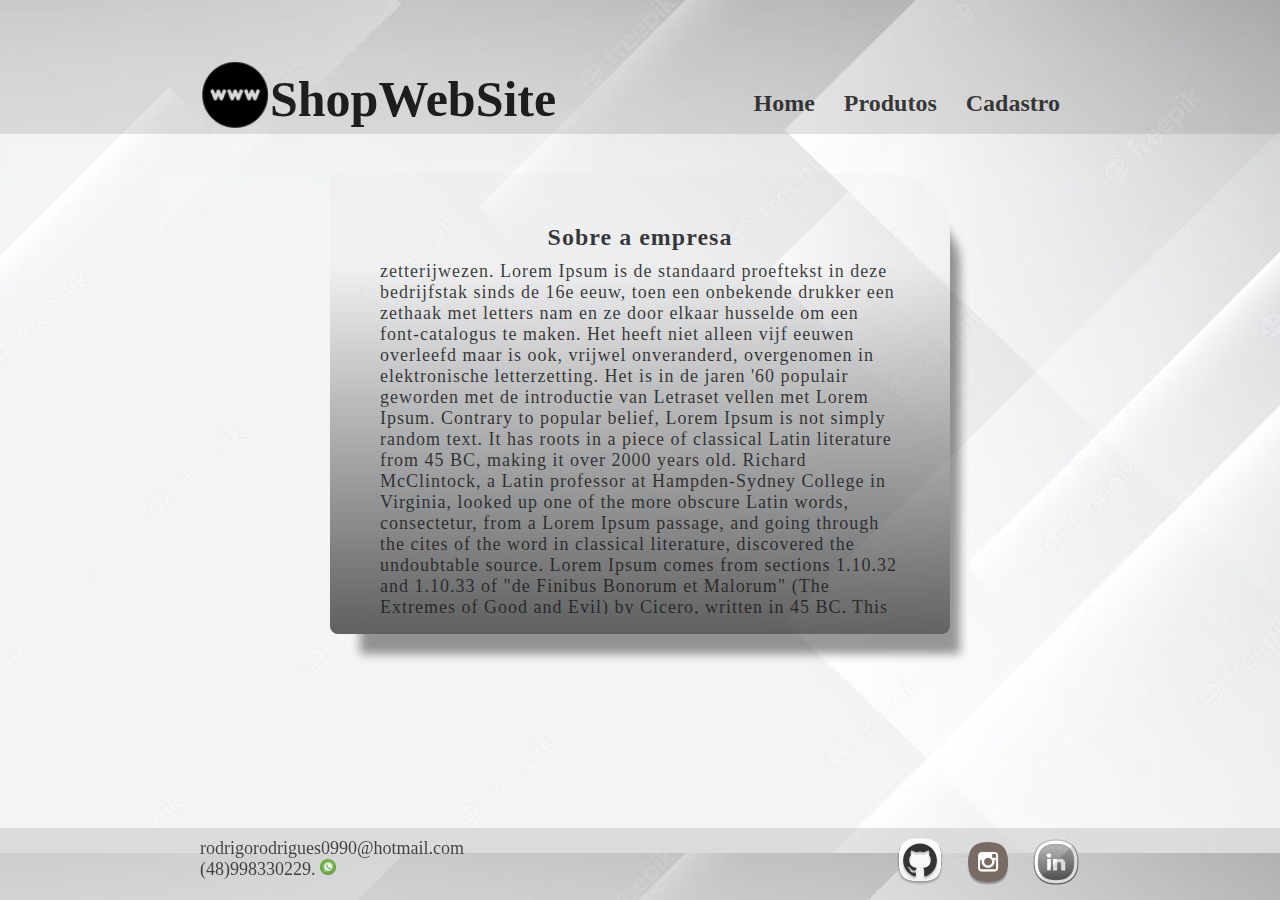
<file: index.html>
<!DOCTYPE html>
<html lang="pt-br">

<head>
    <meta charset="UTF-8">
    <meta http-equiv="X-UA-Compatible" content="IE=edge">
    <meta name="viewport" content="width=device-width, initial-scale=1.0">
    <link rel="stylesheet" href="css/styles.css">
    <title>ShopWebSite</title>
    <!--titulo da aba-->

    <!--imagem favicon-->
    <link rel="shortcut icon" href="img/icon.png">


</head>

<body>

    <!--cabeçalho-->
    <header>
        <div class="center">

            <!--logo-->
            <div class="logo">
                <a href="index.html">
                    <img src="img/icon.png" width="70px" height="70px" alt="logo">
                </a>
            </div>

            <!--titulo-->
            <div class="titulo">ShopWebSite</div>

            <!--menu-->
            <div class="menu">
                <a href="index.html">Home</a>
                <a href="produtos.html">Produtos</a>
                <a href="form.html">Cadastro</a>
            </div>
        </div>
    </header>


    <!--conteúdo principal-->
    <section class="info">

        <div class="card">

            <h2>Sobre a empresa</h2>

            <p class="texto">zetterijwezen. Lorem Ipsum is de standaard proeftekst in deze bedrijfstak sinds de 16e
                eeuw, toen een onbekende drukker een zethaak met letters nam en ze door elkaar husselde om een
                font-catalogus te maken. Het heeft niet alleen vijf eeuwen
                overleefd maar is ook, vrijwel onveranderd, overgenomen in elektronische letterzetting. Het is in de
                jaren '60 populair geworden met de introductie van Letraset vellen met Lorem Ipsum.
                Contrary to popular belief, Lorem Ipsum is not simply random text. It has roots in a piece of classical Latin literature from 45 BC, 
                making it over 2000 years old. Richard McClintock, a Latin professor at Hampden-Sydney College in Virginia, looked up one of the more obscure Latin words, consectetur, 
                from a Lorem Ipsum passage, and going through the cites of the word in classical literature, discovered the undoubtable source.
                Lorem Ipsum comes from sections 1.10.32 and 1.10.33 of "de Finibus Bonorum et Malorum" (The Extremes of Good and Evil) by Cicero, written in 45 BC.
                This book is a treatise on the theory of ethics, very popular during the Renaissance.
                The first line of Lorem Ipsum, "Lorem ipsum dolor sit amet..", comes from a line in section 1.10.32.
                The standard chunk of Lorem Ipsum used since the 1500s is reproduced below for those interested. Sections 1.10.32 and 1.10.33 from "de Finibus Bonorum et Malorum" by Cicero are also reproduced in their exact original form, accompanied by English versions from the 1914 translation by H. Rackham.
            </p>

        </div>


    </section>
    <!--fim do conteudo-->

    <!--rodapé-->
    <footer>
        <div class="email">
            <a href="mailto:rodrigorodrigues0990@hotmail.com">rodrigorodrigues0990@hotmail.com</a> <br>
            <a href="https://wa.me/5548998330229" target="blank">(48)998330229.
            <img src="img/whatsapp-icon.png" alt="whatsapp-icon">
        </div>

        <div class="divIcons">
            <div class="contatoIcon">
                <a href="https://github.com/RodriGo-0990" target="blank"> 
                <img src="img/github-icon.png" alt="github-icon" title="Github"></a>
            </div>

            <div class="contatoIcon">
                <a href="https://www.instagram.com/rodrigo_rodrigues0990/" target="blank"> 
                <img src="img/Instagram-icon.png" alt="instagram-icon" title="Instagram"></a>
            </div>
            
            <div class="contatoIcon">
                <a href="https://www.linkedin.com/in/rodrigo-rodrigues-7478491b3/" target="blank"> 
                <img src="img/Linkedin-icon.png" alt="linkedin-icon" title="Linkedin"></a>
            </div>
        </div>
    </footer>
    <!--rodapé-->

</body>

</html>
</file>
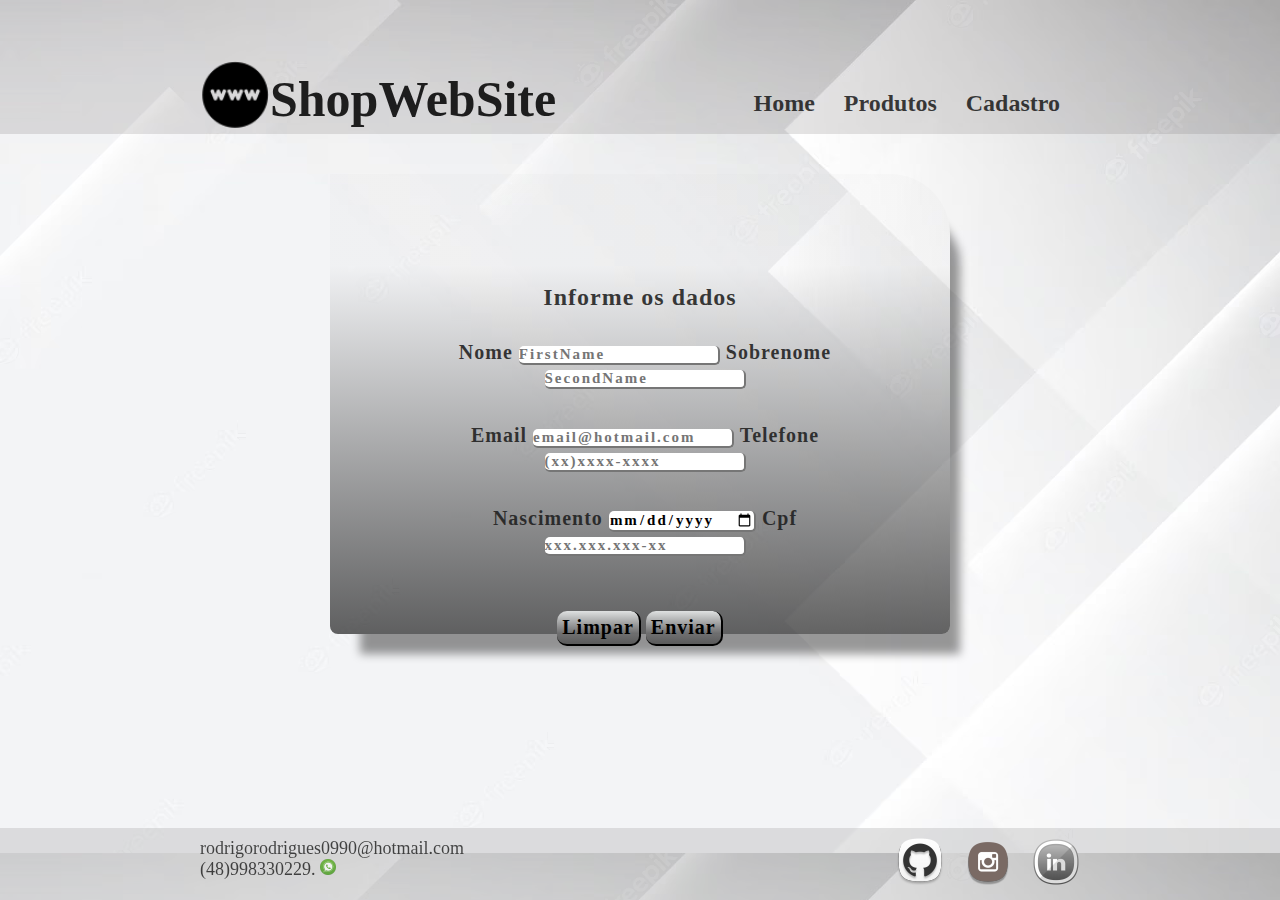
<file: form.html>
<!DOCTYPE html>
<html lang="pt-br">

<head>
    <meta charset="UTF-8">
    <meta http-equiv="X-UA-Compatible" content="IE=edge">
    <meta name="viewport" content="width=device-width, initial-scale=1.0">
    <link rel="stylesheet" href="css/styles.css">
    <link rel="stylesheet" href="css/styleForm.css">
    <title>ShopWebSite</title>
    <!--titulo da aba-->

    <!--imagem favicon-->
    <link rel="shortcut icon" href="img/icon.png">
</head>

<body>
    <!--cabeçalho-->
    <header>
        <div class="center">

            <!--logo-->
            <div class="logo">
                <a href="index.html">
                    <img src="img/icon.png" width="70px" height="70px" alt="logo">
                </a>
            </div>

            <!--titulo-->
            <div class="titulo">ShopWebSite</div>

            <!--menu-->
            <div class="menu">
                <a href="index.html">Home</a>
                <a href="produtos.html">Produtos</a>
                <a href="#">Cadastro</a>
            </div>
        </div>
    </header>


    <!--conteúdo principal-->
    <section class="info">

        <div class="card">
            <form class="form" onsubmit=enviar()>

                <h2>Informe os dados</h2>

                <div class="dados">
                    <label>Nome</label>
                    <input id ="nome" class="input" type="text" name="Nome" placeholder="FirstName" required />

                    <label>Sobrenome</label>
                    <input id ="sobrenome" class="input" type="text" name="Sobrenome" placeholder="SecondName" required />

                </div>
                <div class="dados">
                    <label>Email</label>
                    <input id ="email" class="input" type="email" name="email" placeholder="email@hotmail.com" required />

                    <label>Telefone</label>
                    <input id ="fone" class="input" type="phone" name="telefone" placeholder="(xx)xxxx-xxxx" required />
                </div>
                <div class="dados">
                    <label>Nascimento</label>
                    <input id ="data" class="input" type="date" name="data" required />

                    <label>Cpf</label>
                    <input id ="cpf" class="input" type="text" name="cpf" placeholder="xxx.xxx.xxx-xx" required />
                </div>
                <div class="buttons">
                    <button id="buttons-clear" class="button" type="reset">Limpar</button>

                    <button id="buttons-submit" class="button" type="submit" >Enviar</button>
                </div>
                
                
            </form>


        </div>


    </section>
    <!--fim do conteudo-->

    <!--rodapé-->
    <footer>
        <div class="email">
            <a href="mailto:rodrigorodrigues0990@hotmail.com">rodrigorodrigues0990@hotmail.com</a> <br>
            <a href="https://wa.me/5548998330229" target="blank">(48)998330229.
            <img src="img/whatsapp-icon.png" alt="whatsapp-icon">
        </div>

        <div class="divIcons">
            <div class="contatoIcon">
                <a href="https://github.com/RodriGo-0990" target="blank"> 
                <img src="img/github-icon.png" alt="github-icon" title="Github"></a>
            </div>
            <div class="contatoIcon">
                <a href="https://www.instagram.com/rodrigo_rodrigues0990/" target="blank"> 
                <img src="img/Instagram-icon.png" alt="instagram-icon" title="Instagram"></a>
            </div>
            <div class="contatoIcon">
                <a href="https://www.linkedin.com/in/rodrigo-rodrigues-7478491b3/" target="blank"> 
                <img src="img/Linkedin-icon.png" alt="linkedin-icon" title="Linkedin"></a>
            </div>
        </div>
    </footer>
    <!--rodapé-->

    <script src="js/script.js"></script>
</body>

</html>
</file>
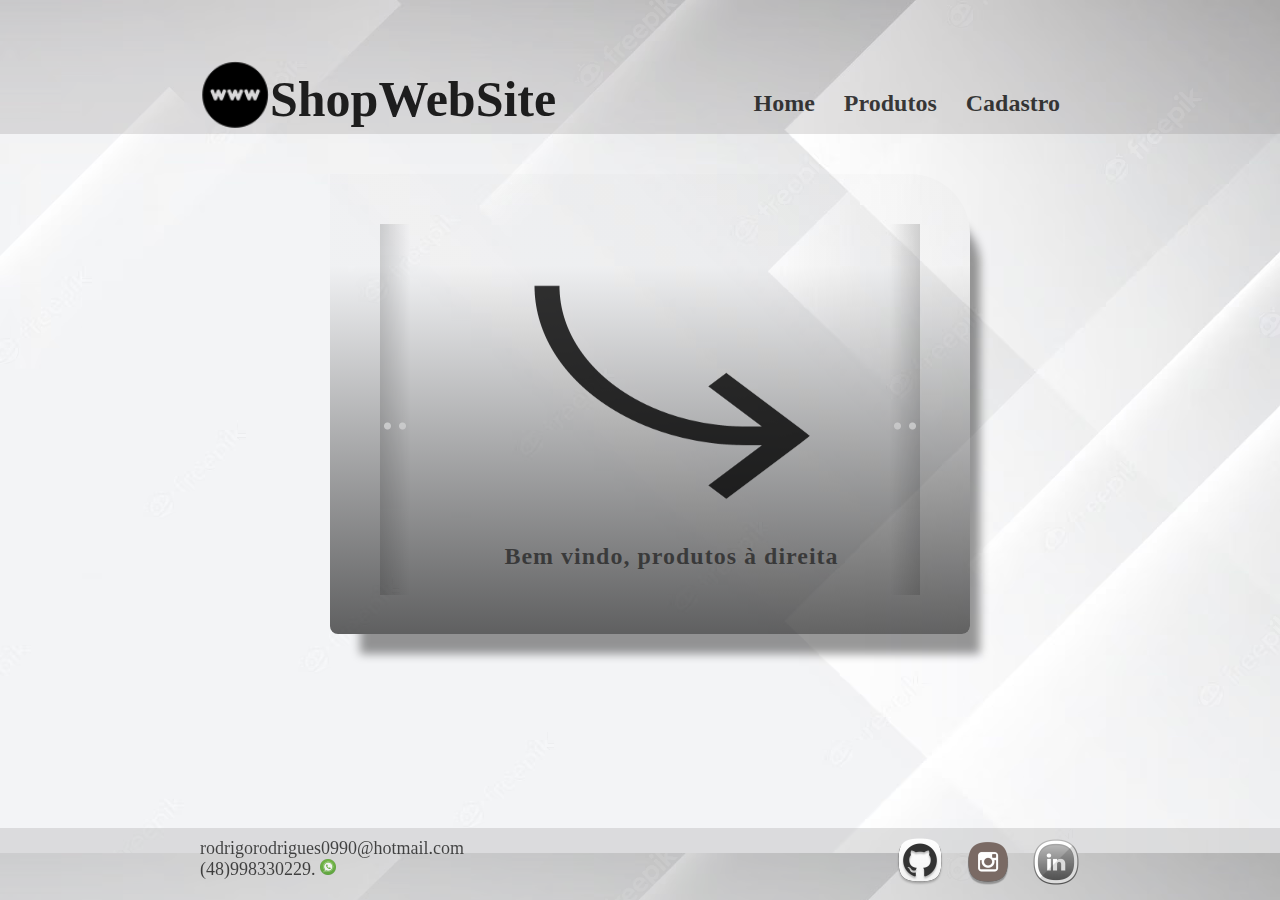
<file: produtos.html>
<!DOCTYPE html>
<html lang="pt-br">

<head>
    <meta charset="UTF-8">
    <meta http-equiv="X-UA-Compatible" content="IE=edge">
    <meta name="viewport" content="width=device-width, initial-scale=1.0">
    <link rel="stylesheet" href="css/styles.css">
    <link rel="stylesheet" href="css/styleProd.css">
    <title>ShopWebSite</title>
    <!--titulo da aba-->

    <!--imagem favicon-->
    <link rel="shortcut icon" href="img/icon.png">

</head>

<body>

    <!--cabeçalho-->
    <header>
        <div class="center">

            <!--logo-->
            <div class="logo">
                <a href="index.html">
                    <img src="img/icon.png" width="70px" height="70px" alt="logo">
                </a>
            </div>

            <!--titulo-->
            <div class="titulo">ShopWebSite</div>

            <!--menu-->
            <div class="menu">
                <a href="index.html">Home</a>
                <a href="#">Produtos</a>
                <a href="form.html">Cadastro</a>
            </div>
        </div>
    </header>


    <!--conteúdo principal-->
    <section class="info">

        <div class="card">
            <div class="conteiner">
                <button class="esquerda" aria-label="Prev" onclick=previous()>..</button>
                <button class="direita" aria-label="next" onclick=next()>..</button>
                <div class="carrossel-wraper">
                    <div class="carrossel">
                        <div class="produto">
                            <img src="img/siga.png" width="400px" height="300px" alt="siga">
                            <h2>Bem vindo, produtos à direita</h2>
                        </div>
                        <div class="produto">
                            <img src="img/notebook.jpg" width="400px" height="300px" alt="notebook">
                            <h2>NoteBooks</h2>
                        </div>
                        <div class="produto">
                            <img src="img/phone.jpg" width="400px" height="300px" alt="phone">
                            <h2>Celular</h2>
                        </div>
                        <div class="produto">
                            <img src="img/games.jpg" width="400px" height="300px" alt="games">
                            <h2>Games</h2>
                        </div>
                        <div class="produto">
                            <img src="img/colecionaveis.jpg" width="400px" height="300px" alt="Colecionáveis">
                            <h2>Colecionáveis</h2>
                        </div>
                        <div class="produto">
                            <img src="img/acessorios.jpg" width="400px" height="300px" alt="acessórios">
                            <h2>Acessórios</h2>
                        </div>
                        <div class="produto">
                            <img src="img/assist.jpg" width="400px" height="300px" alt="Assistencia">
                            <h2>Assistencia Técnica</h2>
                        </div>
                    </div>
                </div>
            </div>
        </div>
    </section>
    <!--fim do conteudo-->

    <!--rodapé-->
    <footer>
        <div class="email">
            <a href="mailto:rodrigorodrigues0990@hotmail.com">rodrigorodrigues0990@hotmail.com</a> <br>
            <a href="https://wa.me/5548998330229" target="blank">(48)998330229.
            <img src="img/whatsapp-icon.png" alt="whatsapp-icon">
        </div>
        
        <div class="divIcons">
            <div class="contatoIcon">
                <a href="https://github.com/RodriGo-0990" target="blank"> 
                <img src="img/github-icon.png" alt="github-icon" title="Github"></a>
            </div>
            <div class="contatoIcon">
                <a href="https://www.instagram.com/rodrigo_rodrigues0990/" target="blank"> 
                <img src="img/Instagram-icon.png" alt="instagram-icon" title="Instagram"></a>
            </div>
            <div class="contatoIcon">
                <a href="https://www.linkedin.com/in/rodrigo-rodrigues-7478491b3/" target="blank"> 
                <img src="img/Linkedin-icon.png" alt="linkedin-icon" title="Linkedin"></a>
            </div>
        </div>
    </footer>
    <!--rodapé-->
    <script src="js/script.js"></script>

</body>

</html>
</file>
<file: css/styles.css>
@charset "UTF-8";
* {
    margin: 0;
    padding: 0;
    box-sizing: border-box;
    font-family: Impact, 'Arial Narrow Bold'
}

body {
    width: 100%;
    height: 100%;
    overflow-y: hidden;
    overflow-x: hidden;
    background-image: url(/img/Background.jpg);
    background-size: cover;
}

.center {
    display: flex;
    flex-wrap: nowrap;
    max-width: 1500px;
}

header {
    background-color: #7a757534;
}

.titulo {
    font-weight: bolder;
    color: #000000dc;
    font-size: 50px;
    width: 40%;
    padding-right: 100px;
    padding-top: 70px;
    text-align: left;
    cursor: pointer;
}

.logo {
    padding-top: 60px;
    padding-left: 200px;
}

.menu {
    padding-right: 210px;
    padding-top: 90px;
    width: 90%;
    text-align: right;
}

.menu a {
    color: #000000c1;
    text-decoration: none;
    font-size: x-large;
    font-weight: bold;
    margin-right: 10px;
    padding-left: 15px;
}

a:hover {
    color: #979352;
    transition: 0.8s;
}

.info {
    margin: 30px auto;
    width: 50%;
    height: 460px;
    display: flex;
    color: #1e1e1ee0;
    font-size: medium;
    text-align: left;
}

.card h2 {
    padding-bottom: 10px;
    text-align: center;
    cursor: pointer;
}
.card h2:hover{
    color: #565646;
    transition: 0.8s;
}
.card img {
    cursor: pointer;
    }

.texto {
    font-size: 18px;
    overflow-wrap: auto;
    overflow-y: scroll;
    width: 100%;
    height: 98%;
}

.texto::-webkit-scrollbar {
    display: none;
   
}

.card {
    padding: 50px;
    width: 100%;
    height: 100%;
    margin: 10px;
    border-bottom-left-radius: 8px;
    border-bottom-right-radius: 8px;
    border-top-right-radius: 60px;
    background-image: linear-gradient(#cdcdcd15 20%, rgba(0, 0, 0, 0.607));
    letter-spacing: 1px;
    box-shadow: 20px 30px 10px -10px rgba(0, 0, 0, 0.4);
    animation: fadeIn 1.5s;

}
@keyframes fadeIn {
    from {
        opacity: 0;
    }
    to {
        opacity: 1;
    }
}

.card:hover {
    background-image: linear-gradient(#a8a8a81c 20%, rgba(0, 0, 0, 0.607));
}


footer {
    width: 100%;
    position: fixed;
    bottom: 0;
    right: 0;
    left: 0;
    display:flex;
    padding: 10px 200px;
    background-color: #aaaaaa54;
}

footer a{
    text-decoration: none;
    color: inherit;
}

.email {
    width: 80%;
    font-size: 18px;
    color: rgb(0, 0, 0);
    opacity: 0.7;
    cursor: pointer;
}

.divIcons {
    display: flex;
}

.contatoIcon {
    padding-left: 20px;
    opacity: 1;
}

.contatoIcon :hover {
    opacity: 0.6;
}
</file>
<file: css/styleForm.css>
.form{
    padding-top: 60px;
}

.dados{
    text-align: center;
    padding-top: 20px;
    padding-left: 10px;
    padding-bottom: 15px;
    font-weight: bold;
    font-size: 20px;
}
.input{
    font-weight: bolder;
    font-size: 15px;
    letter-spacing: 2px;
    border-radius: 5px;
    border-top: 1px;
    border-left: 1px;
    cursor: pointer;

}
.button{
    font-weight: bolder;
    font-size: 20px;
    letter-spacing: 1px;
    border-radius: 10px;
    border-top: 1px;
    border-left: 1px;
    margin-top: 40px;
    padding: 5px;
    cursor: pointer;
    background: linear-gradient(0deg, #14141471 0%, #727273 35%, #dfe1e1 100%);
    
}
.buttons{
    text-align: center;
}
</file>
<file: css/styleProd.css>
.conteiner{
    position: relative;
    max-width: 600px;
    margin: 0 auto;
    padding: 15px;
}
.carrossel-wraper{
    overflow-x: auto;
}
.carrossel::-webkit-scrollbar{
    display: none;
    width: none;
}
.carrossel {
    display: flex;
    flex-wrap: nowrap;
    overflow-x: auto;
    max-width: 600px;
    gap: 15px;
}
.produto{
    opacity: 0.8;
    margin-left: 15%;
    margin-right: 15%;    
}
.direita{
    position: absolute;
    top: 0;
    bottom: 0;
    left: auto;
    right: 0;
    font-size: 60px;
    border: none;
    cursor: pointer;
    color: white;
    background: linear-gradient(to right, transparent 0%, black 200%);
    opacity: 0.3;
    transition: all 600ms ease-in-out;
}
.esquerda{
    position: absolute;
    top: 0;
    bottom: 0;
    left: 0;
    right: auto;
    font-size: 60px;
    border: none;
    cursor: pointer;
    color: white;
    background: linear-gradient(to left, transparent 0%, black 200%);
    opacity: 0.3;
    transition: all 600ms ease-in-out;
}
.esquerda:hover{
    opacity: 1;
}
.direita:hover{
    opacity: 1;
}
</file>
